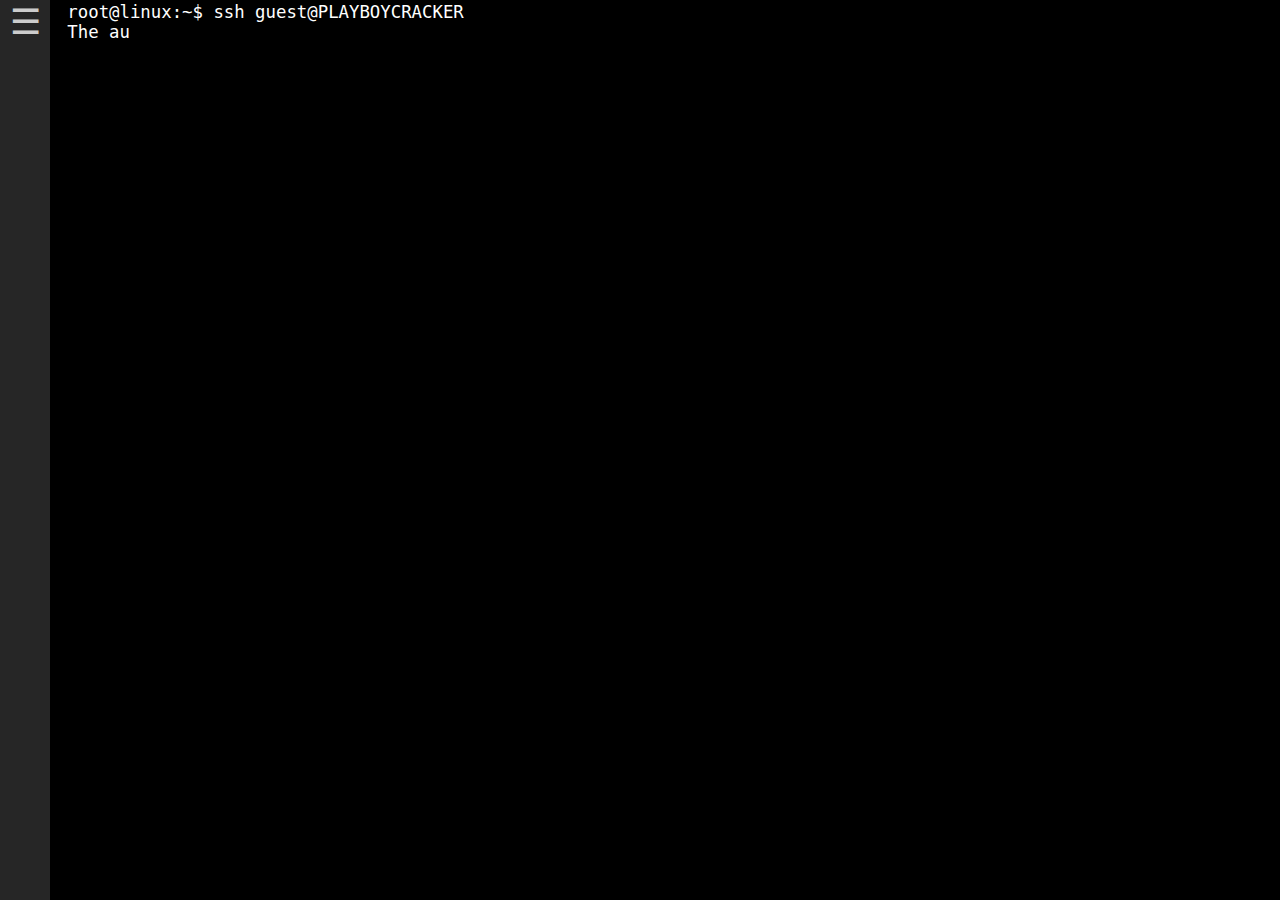
<file: terminal/index.html>
<html>
<head>
    <meta charset="utf-8" />
    <meta http-equiv="X-UA-Compatible" content="chrome=1" />
    <meta name="viewport" content="width=device-width, initial-scale=1.0">
    <title>PLAYBOYCRACKER</title>
    <meta name="description" content="Cyber Security Researcher">
	<meta name="keywords" content="PLAYBOYCRACKER">
    <link rel="icon" href="./img/favicon.ico" type="image/x-icon" />
    <link href="./css/main.css" rel="stylesheet" type="text/css" />
    <script src="./js/polyfills.js"></script>
    <script src="./js/main.js"></script> </head>
    <!-- PLAYBOYCRACKER | @PLAYBOYCRACKER -->
<body>
    <div id="sidenav">
        <button id="sidenavBtn">&#9776;</button>
        <img id="profilePic" alt="HACKTRONIAN" src="./img/hacktronian.png">
    </div>
    <div id="container">
        <div id="output"></div>
        <div id="input-line" class="input-line">
            <div id="prompt" class="prompt-color"></div>&nbsp;
            <div>
                <input type="text" id="cmdline" autocomplete="off" autocorrect="off" autocapitalize="off" spellcheck="false"
                    autofocus/>
            </div>
        </div>
    </div>
</body>
</html>
</file>
<file: terminal/css/main.css>
/* PLAYBOYCRACKER | @PLAYBOYCRACKER */

::selection {
    background: #7ef7b0;
}
html, body {
    width: 100%;
    height: 100%;
    margin: 0;
}
body {
    font-size: 13pt;
    font-family: monospace;
    color: white;
    background-color: black;
}
#container {
    padding: .1em 1.5em 1em 1em;
    margin-left: 50px;
    margin-right: 135px;
}
#cmdline {
    outline: none;
    background-color: transparent;
    margin: 0;
    width: 100%;
    font: inherit;
    border: none;
    color: inherit;
}
#output {
    clear: both;
    width: 100%;
}
#prompt {
    white-space: nowrap;
    display: -webkit-box;
    -webkit-box-pack: center;
    -webkit-box-orient: vertical;
    display: -moz-box;
    -moz-box-pack: center;
    -moz-box-orient: vertical;
    display: box;
    box-pack: center;
    box-orient: vertical;
    -webkit-user-select: none;
    -moz-user-select: none;
    user-select: none;
}
.prompt-color {
    color: #2bbf26;
}
.input-line {
    display: -webkit-box;
    -webkit-box-orient: horizontal;
    -webkit-box-align: stretch;
    display: -moz-box;
    -moz-box-orient: horizontal;
    -moz-box-align: stretch;
    display: box;
    box-orient: horizontal;
    box-align: stretch;
    clear: both;
}
.input-line > div:nth-child(2) {
    -webkit-box-flex: 1;
    -moz-box-flex: 1;
    box-flex: 1;
}

#githubImg img {
    position: fixed;
    bottom: 0; right: 0;
    border: 0;
}

/* SIDE NAV */

#sidenavBtn {
    position: absolute !important;
    padding: 2px !important; 
    top: 0 !important;
    right: 7px !important;
    font-size: 35px !important;
}

#sidenav {
    height: 100%;
    width: 50px;
    position: fixed;
    z-index: 9;
    top: 0;
    left: 0;
    background-color: #303030;
    opacity: 0.8;
    overflow-x: hidden;
    transition: 0.3s;
    padding-top: 60px;
}
#sidenav img {
    display: block;
    position: absolute;
    left: 50%;
    transform: translateX(-50%);
    bottom: 100px;
    transition: 0.3s;
    opacity: 0;
}

#sidenav img:focus {
    outline: none;
}

#sidenav button {
    padding: 8px 8px 8px 32px;
    cursor: pointer;
    text-decoration: none;
    font-size: 15pt;
    color: white;
    display: block;
    transition: 0.3s;
    background:none !important;
    border:none;
}
#sidenav button:hover {
    color: #2bbf26;
}

@media screen and (max-height: 450px) {
    body {
        font-size: 11pt;
    }
    #sidenav {
       padding-top: 15px;
   }
    #sidenav a {
       font-size: 13px;
   }
}

@media screen and (max-width: 900px) {
    #githubImg img {
        transform: translateX(900px);
    }

    #container {
        margin-right: 0;
    }
}
</file>
